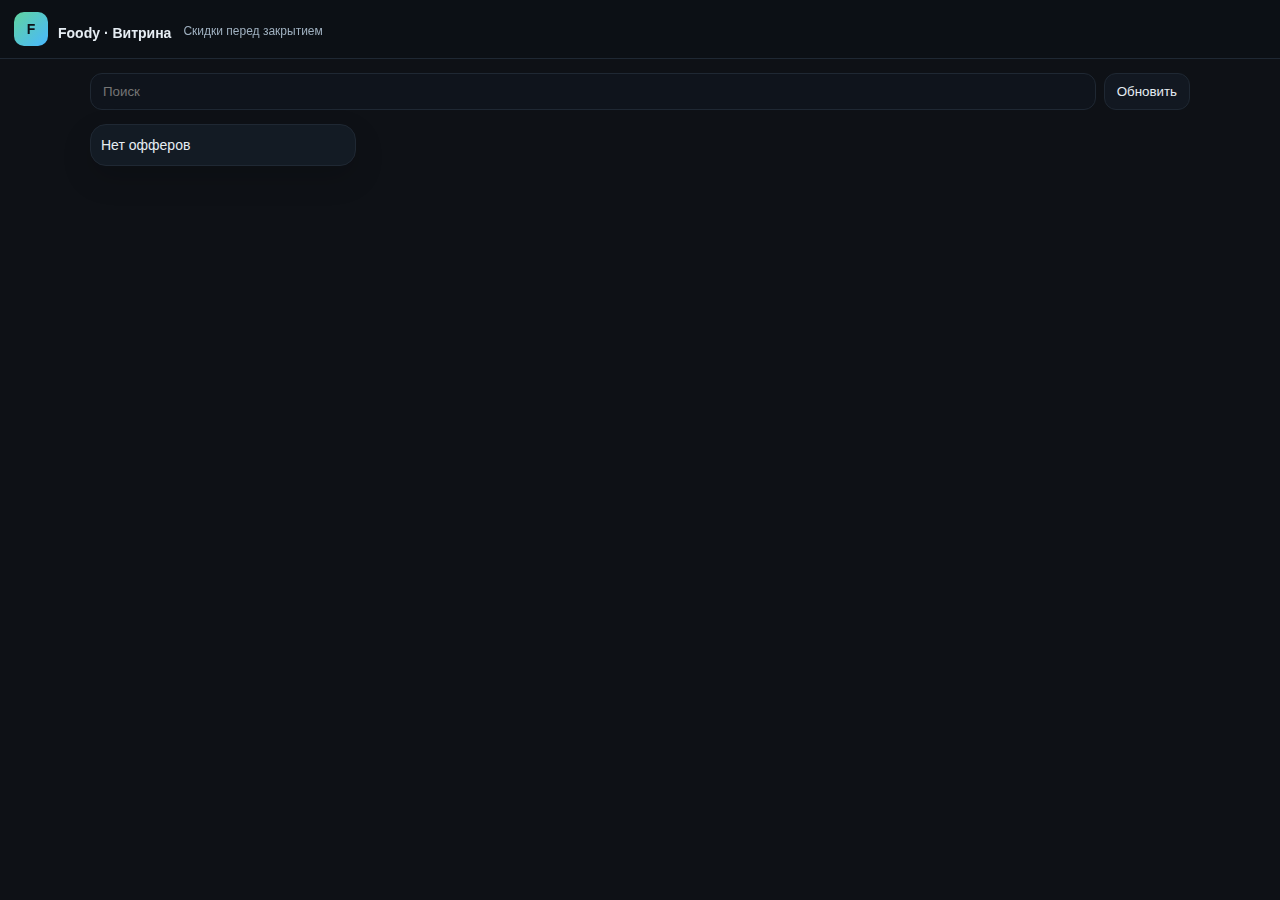
<file: web/buyer/index.html>
<!DOCTYPE html>
<html lang="ru">
<head>
  <meta charset="utf-8" />
  <meta name="viewport" content="width=device-width, initial-scale=1" />
  <title>Foody · Витрина</title>
  <link rel="stylesheet" href="./style.css" />
  <script defer src="/config.js"></script>
  <script defer src="./app.js"></script>
</head>
<body>
  <div class="tg-shell">
    <header class="tg-appbar">
      <div class="tg-appbar__left">
        <div class="avatar">F</div>
        <div class="meta">
          <div class="title">Foody · Витрина</div>
          <div class="subtitle">Скидки перед закрытием</div>
        </div>
      </div>
    </header>

    <main class="tg-content">
      <div class="toolbar">
        <input id="q" class="search" placeholder="Поиск" />
        <button id="refresh" class="btn">Обновить</button>
      </div>
      <div id="grid" class="grid"></div>
      <div id="gridSkeleton" class="grid skeleton hidden"></div>
    </main>
  </div>

  <div id="sheet" class="sheet hidden">
    <div class="sheet__dialog">
      <div class="sheet__h">
        <div class="sheet__t" id="sTitle">—</div>
        <button class="sheet__x" id="sheetClose">×</button>
      </div>
      <div class="sheet__b">
        <img id="sImg" alt="" />
        <div class="meta">
          <div id="sPrice" class="price">—</div>
          <div id="sOld" class="old">—</div>
          <div id="sQty" class="qty">—</div>
          <div id="sExp" class="exp">—</div><div id="sLeft" class="left muted">—</div>
        </div>
        <div id="sDesc" class="desc">—</div>
        <div class="actions"><button id="reserveBtn" class="btn primary">Забронировать</button></div>
      </div>
    </div>
  </div>

  <div id="toast"></div>
</body>
</html>
</file>
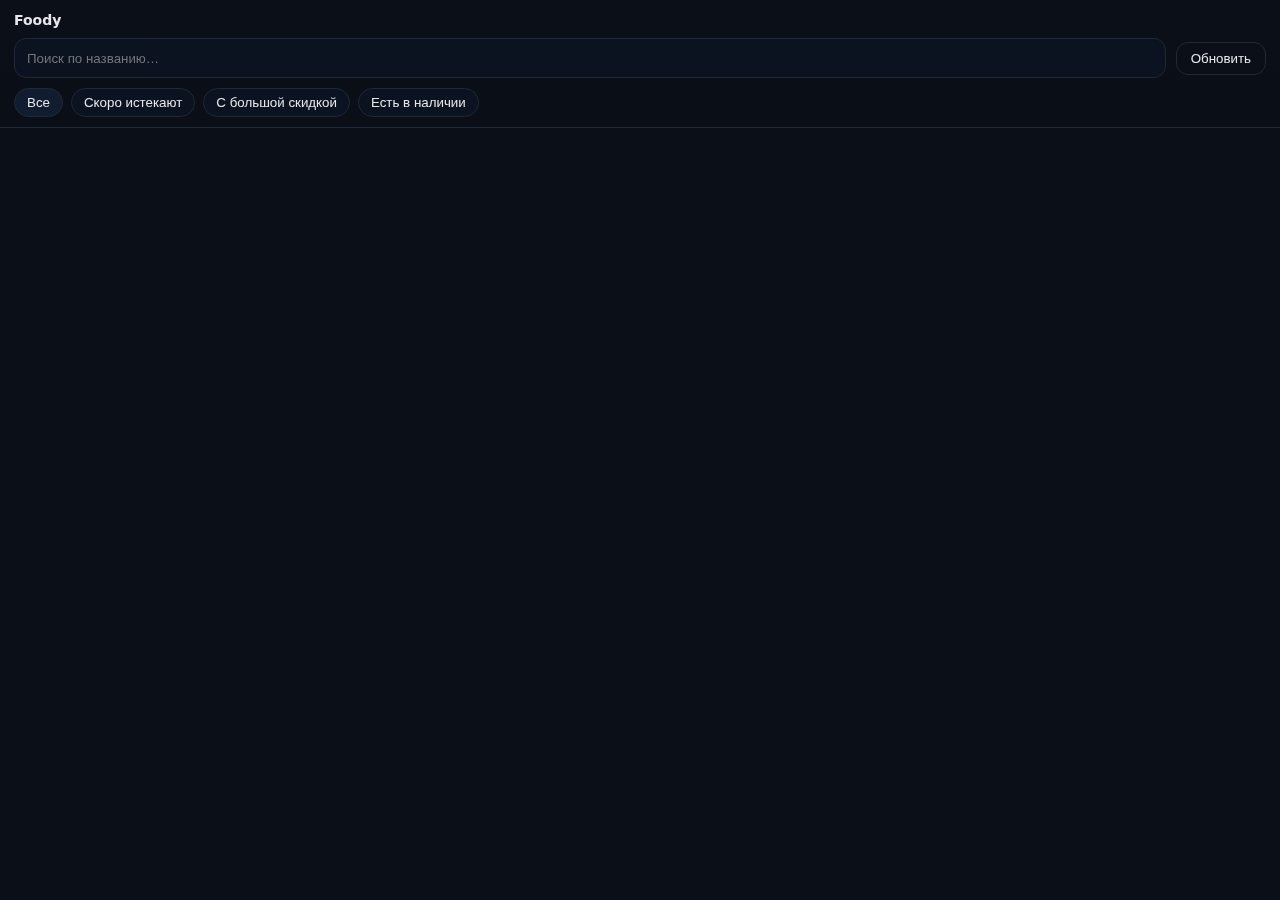
<file: web/web/buyer/index.html>
<!DOCTYPE html>
<html lang="ru">
<head>
  <meta charset="utf-8" />
  <meta name="viewport" content="width=device-width, initial-scale=1" />
  <title>Foody · Витрина</title>
  <link rel="stylesheet" href="./style.css" />
  <script defer src="/config.js"></script>
  <script defer src="./app.js"></script>
</head>
<body>
  <div class="app">
    <header class="appbar">
      <div class="brand">Foody</div>
      <div class="search-wrap">
        <input id="q" type="search" placeholder="Поиск по названию…" autocomplete="off" />
        <button id="refresh" class="btn ghost">Обновить</button>
      </div>
      <div id="filters" class="chips">
        <button class="chip active" data-filter="all">Все</button>
        <button class="chip" data-filter="soon">Скоро истекают</button>
        <button class="chip" data-filter="discount">С большой скидкой</button>
        <button class="chip" data-filter="in_stock">Есть в наличии</button>
      </div>
    </header>

    <main class="content">
      <div id="gridSkeleton" class="skeleton-grid hidden"></div>
      <div id="grid" class="grid"></div>
      <div id="loadMoreWrap" class="load-more hidden"><button id="loadMore" class="btn">Показать ещё</button></div>
    </main>

    <footer id="ticketBar" class="ticket-bar hidden">
      <div>Моя бронь: <span id="ticketOffer">—</span> • Код: <b id="ticketCode">—</b></div>
      <div class="actions"><button id="showTicket" class="btn ghost">Показать</button></div>
    </footer>
  </div>

  <!-- Details Sheet -->
  <div id="sheet" class="sheet hidden">
    <div class="sheet__backdrop"></div>
    <div class="sheet__panel">
      <button id="sheetClose" class="close">×</button>
      <div class="sheet__grid">
        <img id="sImg" class="sheet__img" alt="">
        <div class="sheet__meta">
          <h3 id="sTitle">—</h3>
          <div class="sheet__price"><span id="sPrice">—</span> <s id="sOld" class="muted"></s> <span id="sDisc" class="badge muted"></span></div>
          <div class="sheet__rows">
            <div><span class="muted">Остаток:</span> <b id="sQty">—</b></div>
            <div><span class="muted">До:</span> <span id="sExp">—</span> <span id="sLeft" class="muted"></span></div>
          </div>
          <div id="sDesc" class="desc">—</div>
          <div class="actions">
            <button id="reserveBtn" class="btn primary">Забронировать</button>
          </div>
        </div>
      </div>
    </div>
  </div>

  <div id="toast"></div>
</body>
</html>
</file>
<file: web/buyer/style.css>
:root{
  --bg:#0e1116;--card:#131b24;--text:#e6edf3;--sub:#9fb0bf;--brd:#1f2833;--accent:#60d39f;--accent2:#49b8ff;
}
:root[data-theme=light]{
  --bg:#f5f7fa;--card:#ffffff;--text:#0d1117;--sub:#566272;--brd:#e6edf3;--accent:#2fb07b;--accent2:#2ca2ff;
}
html,body{height:100%;margin:0;background:var(--bg);color:var(--text);font:14px/1.45 -apple-system,BlinkMacSystemFont,Inter,Segoe UI,Roboto,Arial}
.tg-appbar{position:sticky;top:0;z-index:10;display:flex;justify-content:space-between;align-items:center;padding:12px 14px;background:rgba(12,16,22,.74);backdrop-filter:blur(12px);border-bottom:1px solid var(--brd)}
.tg-appbar__left{display:flex;gap:10px;align-items:center}
.avatar{width:34px;height:34px;border-radius:10px;display:grid;place-items:center;background:linear-gradient(135deg,var(--accent),var(--accent2));color:#0e1116;font-weight:800}
.meta .title{font-weight:800}
.meta .subtitle{color:var(--sub);font-size:12px}
.tg-content{width:min(1100px,96%);margin:14px auto;display:grid;gap:14px}
.toolbar{display:flex;gap:8px}
.search{flex:1;background:#0f141c;color:var(--text);border:1px solid var(--brd);border-radius:12px;padding:10px 12px}
.btn{border:1px solid var(--brd);border-radius:12px;background:#121821;color:var(--text);padding:10px 12px;cursor:pointer}
.btn.primary{background:linear-gradient(90deg,var(--accent),var(--accent2));border:0;color:#0b0f15;font-weight:800}
.grid{display:grid;grid-template-columns:repeat(auto-fill,minmax(220px,1fr));gap:12px}
.card{background:var(--card);border:1px solid var(--brd);border-radius:16px;overflow:hidden;box-shadow:0 12px 30px rgba(0,0,0,.15)}
.card img{width:100%;height:140px;object-fit:cover;background:#0d1218}
.card .p{padding:10px}
.price{font-weight:800}
.old{color:var(--sub);text-decoration:line-through}
.badge{display:inline-block;padding:2px 6px;border:1px solid var(--brd);border-radius:999px;color:var(--sub);font-size:12px;margin-left:6px}
.sheet{position:fixed;inset:0;background:rgba(0,0,0,.45);display:grid;place-items:center;z-index:40}
.sheet.hidden{display:none}
.sheet__dialog{width:min(760px,96%);background:var(--card);border:1px solid var(--brd);border-radius:16px;box-shadow:0 12px 40px rgba(0,0,0,.25)}
.sheet__h{display:flex;justify-content:space-between;align-items:center;padding:10px 12px;border-bottom:1px solid var(--brd)}
.sheet__t{font-weight:800}
.sheet__x{border:0;background:transparent;color:var(--text);font-size:20px;cursor:pointer}
.sheet__b{padding:12px}
.sheet img{width:100%;height:220px;object-fit:cover;border-radius:12px;border:1px solid var(--brd)}
.meta{display:flex;gap:12px;margin-top:8px}
.desc{color:var(--sub);margin-top:8px}
#toast{position:fixed;right:12px;bottom:16px;display:grid;gap:8px;z-index:60}
.toast{background:#0f141c;border:1px solid var(--brd);border-left:6px solid var(--accent2);padding:10px 12px;border-radius:12px}

/* Skeleton cards for loading */
.grid.skeleton .card{height:220px; border:1px solid var(--brd); border-radius:16px; background:linear-gradient(90deg,#111722,#141b26,#111722); background-size:200% 100%; animation:shimmer 1.3s linear infinite;}
@keyframes shimmer{0%{background-position:200% 0}100%{background-position:-200% 0}}
.hidden{display:none}
.muted{color:var(--sub)}

/* time-left badge tweaks inside card */
.badge.left{border-color:rgba(255,255,255,.15); color:var(--sub);}
</file>
<file: web/web/buyer/style.css>
:root{
  --bg:#0e1116;--card:#131b24;--text:#e6edf3;--sub:#9fb0bf;--brd:#1f2833;--accent:#60d39f;--accent2:#49b8ff;
}
:root[data-theme=light]{
  --bg:#f5f7fa;--card:#ffffff;--text:#0d1117;--sub:#566272;--brd:#e6edf3;--accent:#2fb07b;--accent2:#2ca2ff;
}
html,body{height:100%;margin:0;background:var(--bg);color:var(--text);font:14px/1.45 -apple-system,BlinkMacSystemFont,Inter,Segoe UI,Roboto,Arial}
.tg-appbar{position:sticky;top:0;z-index:10;display:flex;justify-content:space-between;align-items:center;padding:12px 14px;background:rgba(12,16,22,.74);backdrop-filter:blur(12px);border-bottom:1px solid var(--brd)}
.tg-appbar__left{display:flex;gap:10px;align-items:center}
.avatar{width:34px;height:34px;border-radius:10px;display:grid;place-items:center;background:linear-gradient(135deg,var(--accent),var(--accent2));color:#0e1116;font-weight:800}
.meta .title{font-weight:800}
.meta .subtitle{color:var(--sub);font-size:12px}
.tg-content{width:min(1100px,96%);margin:14px auto;display:grid;gap:14px}
.toolbar{display:flex;gap:8px}
.search{flex:1;background:#0f141c;color:var(--text);border:1px solid var(--brd);border-radius:12px;padding:10px 12px}
.btn{border:1px solid var(--brd);border-radius:12px;background:#121821;color:var(--text);padding:10px 12px;cursor:pointer}
.btn.primary{background:linear-gradient(90deg,var(--accent),var(--accent2));border:0;color:#0b0f15;font-weight:800}
.grid{display:grid;grid-template-columns:repeat(auto-fill,minmax(220px,1fr));gap:12px}
.card{background:var(--card);border:1px solid var(--brd);border-radius:16px;overflow:hidden;box-shadow:0 12px 30px rgba(0,0,0,.15)}
.card img{width:100%;height:140px;object-fit:cover;background:#0d1218}
.card .p{padding:10px}
.price{font-weight:800}
.old{color:var(--sub);text-decoration:line-through}
.badge{display:inline-block;padding:2px 6px;border:1px solid var(--brd);border-radius:999px;color:var(--sub);font-size:12px;margin-left:6px}
.sheet{position:fixed;inset:0;background:rgba(0,0,0,.45);display:grid;place-items:center;z-index:40}
.sheet.hidden{display:none}
.sheet__dialog{width:min(760px,96%);background:var(--card);border:1px solid var(--brd);border-radius:16px;box-shadow:0 12px 40px rgba(0,0,0,.25)}
.sheet__h{display:flex;justify-content:space-between;align-items:center;padding:10px 12px;border-bottom:1px solid var(--brd)}
.sheet__t{font-weight:800}
.sheet__x{border:0;background:transparent;color:var(--text);font-size:20px;cursor:pointer}
.sheet__b{padding:12px}
.sheet img{width:100%;height:220px;object-fit:cover;border-radius:12px;border:1px solid var(--brd)}
.meta{display:flex;gap:12px;margin-top:8px}
.desc{color:var(--sub);margin-top:8px}
#toast{position:fixed;right:12px;bottom:16px;display:grid;gap:8px;z-index:60}
.toast{background:#0f141c;border:1px solid var(--brd);border-left:6px solid var(--accent2);padding:10px 12px;border-radius:12px}

/* Skeleton cards for loading */
.grid.skeleton .card{height:220px; border:1px solid var(--brd); border-radius:16px; background:linear-gradient(90deg,#111722,#141b26,#111722); background-size:200% 100%; animation:shimmer 1.3s linear infinite;}
@keyframes shimmer{0%{background-position:200% 0}100%{background-position:-200% 0}}
.hidden{display:none}
.muted{color:var(--sub)}

/* time-left badge tweaks inside card */
.badge.left{border-color:rgba(255,255,255,.15); color:var(--sub);}


/* === injected === */

/* Foody Buyer — storefront UI */
:root{ --bg:#0b0f17; --card:#111827; --muted:#94a3b8; --accent:#34d399; --text:#e5e7eb; --line:#1f2937; --radius:14px; --shadow:0 10px 28px rgba(0,0,0,.25); }
*{box-sizing:border-box}
html,body{margin:0;background:var(--bg);color:var(--text);font-family:system-ui,-apple-system,Segoe UI,Roboto,Arial,sans-serif}
.appbar{position:sticky;top:0;background:linear-gradient(180deg,#0b0f17,#0b0f17f2);backdrop-filter:saturate(140%) blur(8px);padding:10px 14px;border-bottom:1px solid var(--line);z-index:5}
.appbar .brand{font-weight:700;margin-bottom:8px}
.search-wrap{display:flex;gap:10px;align-items:center}
.search-wrap input[type=search]{flex:1;min-height:40px;border:1px solid var(--line);border-radius:12px;padding:8px 12px;background:#0b1220;color:var(--text)}
.btn{border:1px solid var(--line);background:#111827;border-radius:12px;padding:8px 14px;color:var(--text);cursor:pointer}
.btn.ghost{background:transparent}
.btn.primary{background:#16a34a;border-color:#16a34a;color:#fff}
.chips{display:flex;gap:8px;margin-top:10px;flex-wrap:wrap}
.chip{border:1px solid var(--line);background:#0b1220;border-radius:999px;padding:6px 12px;color:var(--text);cursor:pointer}
.chip.active{background:#111c2e}

.content{padding:14px}
.grid{display:grid;grid-template-columns:repeat(auto-fill,minmax(180px,1fr));gap:12px}
.card{background:var(--card);border:1px solid var(--line);border-radius:var(--radius);overflow:hidden;box-shadow:var(--shadow);cursor:pointer;display:flex;flex-direction:column}
.card img{width:100%;height:120px;object-fit:cover;display:block;background:#0f172a}
.card .p{padding:10px 12px;display:grid;gap:6px}
.card .price{font-weight:700}
.card .meta{font-size:12px;color:var(--muted)}
.badge{display:inline-block;background:#0b1220;border:1px solid var(--line);border-radius:999px;padding:2px 8px;margin-left:6px;font-size:12px}

.skeleton-grid{display:grid;grid-template-columns:repeat(auto-fill,minmax(180px,1fr));gap:12px}
.skeleton-grid::before{content:'';display:block;height:120px;background:#0f172a;border-radius:var(--radius);grid-column:1/-1;opacity:.5}
.hidden{display:none!important}

.sheet{position:fixed;inset:0;z-index:20}
.sheet.hidden{display:none}
.sheet__backdrop{position:absolute;inset:0;background:rgba(0,0,0,.5)}
.sheet__panel{position:absolute;inset:auto 0 0 0;background:#0b0f17;border-top-left-radius:18px;border-top-right-radius:18px;box-shadow:0 -8px 40px rgba(0,0,0,.4);padding:16px 16px 18px}
.sheet__grid{display:grid;grid-template-columns:120px 1fr;gap:14px;align-items:start}
.sheet__img{width:120px;height:120px;object-fit:cover;border-radius:12px;background:#0f172a}
.sheet__price{font-weight:800;font-size:18px;margin:6px 0}
.sheet__rows{display:grid;gap:4px;margin:6px 0 10px}
.close{position:absolute;top:8px;right:10px;background:#0b1220;border:1px solid var(--line);border-radius:10px;color:#fff;padding:6px 10px;cursor:pointer}

.ticket-bar{position:sticky;bottom:0;left:0;right:0;background:#0c1322;border-top:1px solid var(--line);padding:10px 12px;display:flex;align-items:center;justify-content:space-between;gap:8px}
.ticket-bar.hidden{display:none}

.load-more{display:flex;justify-content:center;margin:16px 0}

#toast{position:fixed;bottom:18px;left:0;right:0;display:grid;place-content:center;pointer-events:none;z-index:50}
#toast .t{background:#111827;padding:10px 14px;border:1px solid var(--line);border-radius:10px;box-shadow:var(--shadow);pointer-events:auto}
</file>
